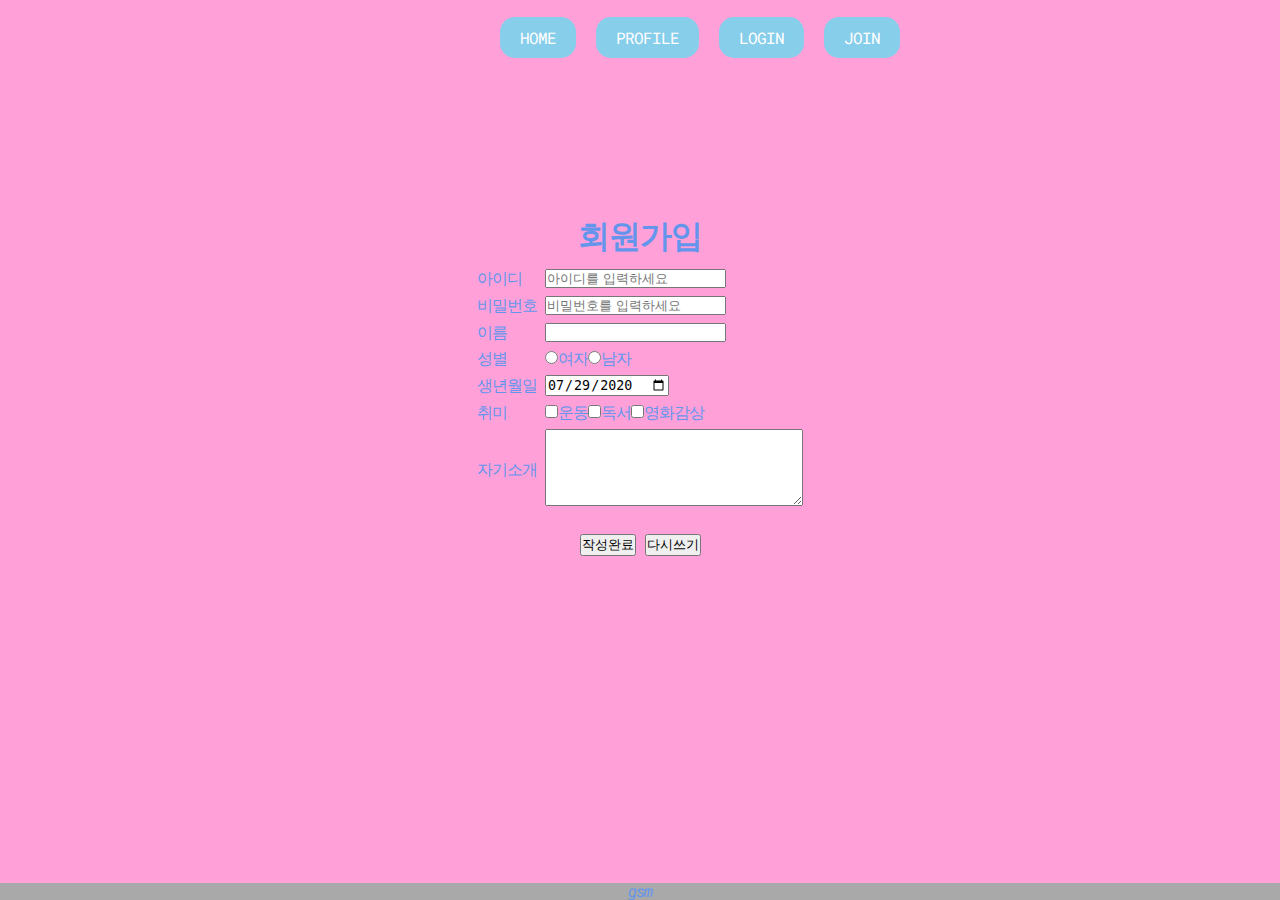
<file: join.html>
<!DOCTYPE html>
<html lang="ko">
<head>
    <meta charset="UTF-8">
    <meta name="viewport" content="width=device-width, initial-scale=1.0">
    <title>Document</title>
    <link href="css/style.css" rel="stylesheet" type="text/css">
</head>
<body>
    <header>
        <nav>
            <ul>
                <li><a href="index.html">HOME</a></li>
                <li><a href="profile.html">PROFILE</a></li>
                <li><a href="login.html">LOGIN</a></li>
                <li><a href="join.html">JOIN</a></li>
            </ul>
        </nav>
    </header>
<!-- 컨텐츠 -->
    <article>
            <h1>회원가입</h1>
        <form>
            <table>
                <tr>
                <td>아이디</td>
                <td><input type = "text" placeholder="아이디를 입력하세요" required></td>
                </tr>
                <tr>
                    <td>비밀번호</td>
                    <td><input type = "password" placeholder="비밀번호를 입력하세요"></td>
                </tr>
                <tr>
                    <td>이름</td>
                    <td><input type = "text"></td>
                </tr>
                <tr>
                    <td>성별</td>
                    <td><input type = "radio" name = fn>여자<input type = "radio" name = fn>남자</td>
                </tr>
                <tr>
                    <td>생년월일</td>
                    <td><input type = "date" value = "2020-07-29"></td>
                </tr>
                <tr>
                    <td>취미</td>
                    <td><input type = "checkbox">운동<input type = "checkbox">독서<input type = "checkbox">영화감상</td>
                </tr>
                <tr>
                    <td>자기소개</td>
                    <td><textarea cols="30" rows="5"></textarea></td>
                </tr>
            </table>
            <input type = "submit" value="작성완료">
            <input type = "reset" value="다시쓰기">
        </form>
    </article>

    <footer>
            <address>gsm</address>
    </footer>
    
</body>
</html>
</file>
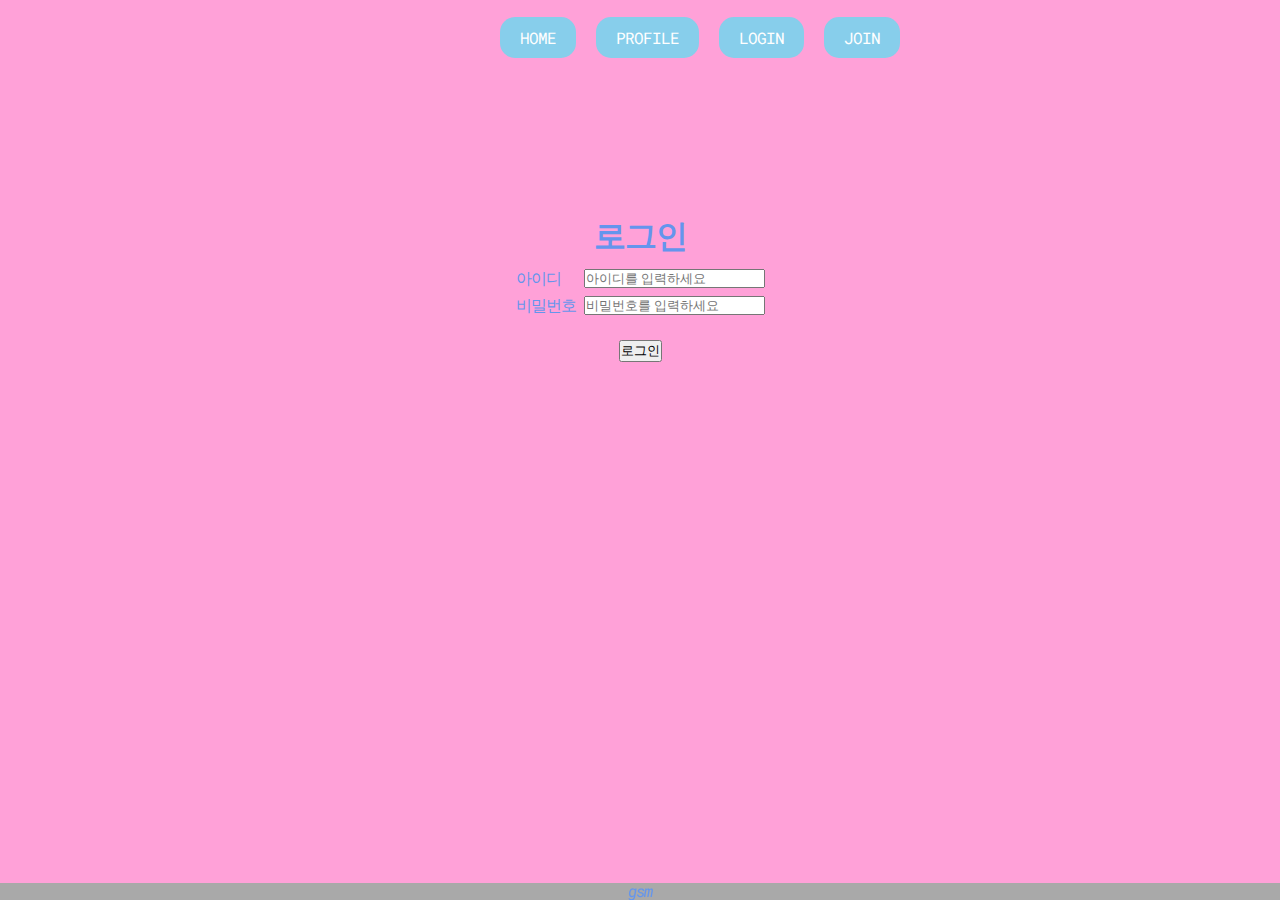
<file: login.html>
<!DOCTYPE html>
<html lang="ko">
<head>
    <meta charset="UTF-8">
    <meta name="viewport" content="width=device-width, initial-scale=1.0">
    <title>Document</title>
    <link href="css/style.css" rel="stylesheet" type="text/css">
</head>
<body>
    <header>
        <nav>
            <ul>
                <li><a href="index.html">HOME</a></li>
                <li><a href="profile.html">PROFILE</a></li>
                <li><a href="login.html">LOGIN</a></li>
                <li><a href="join.html">JOIN</a></li>
            </ul>
        </nav>
    </header>
<!-- 컨텐츠 -->
    <article>
            <h1>로그인</h1>
        <form>
            <table>
                <tr>
                    <td>아이디</td>
                    <td><input type = "text" placeholder="아이디를 입력하세요" required></td>
                </tr>
                <tr>
                    <td>비밀번호</td>
                    <td><input type = "password" placeholder="비밀번호를 입력하세요"></td>
                </tr>
            </table>
            <input type = "submit" value="로그인">
        </form>
    </article>

    <footer>
            <address>gsm</address>
    </footer>
    
</body>
</html>
</file>
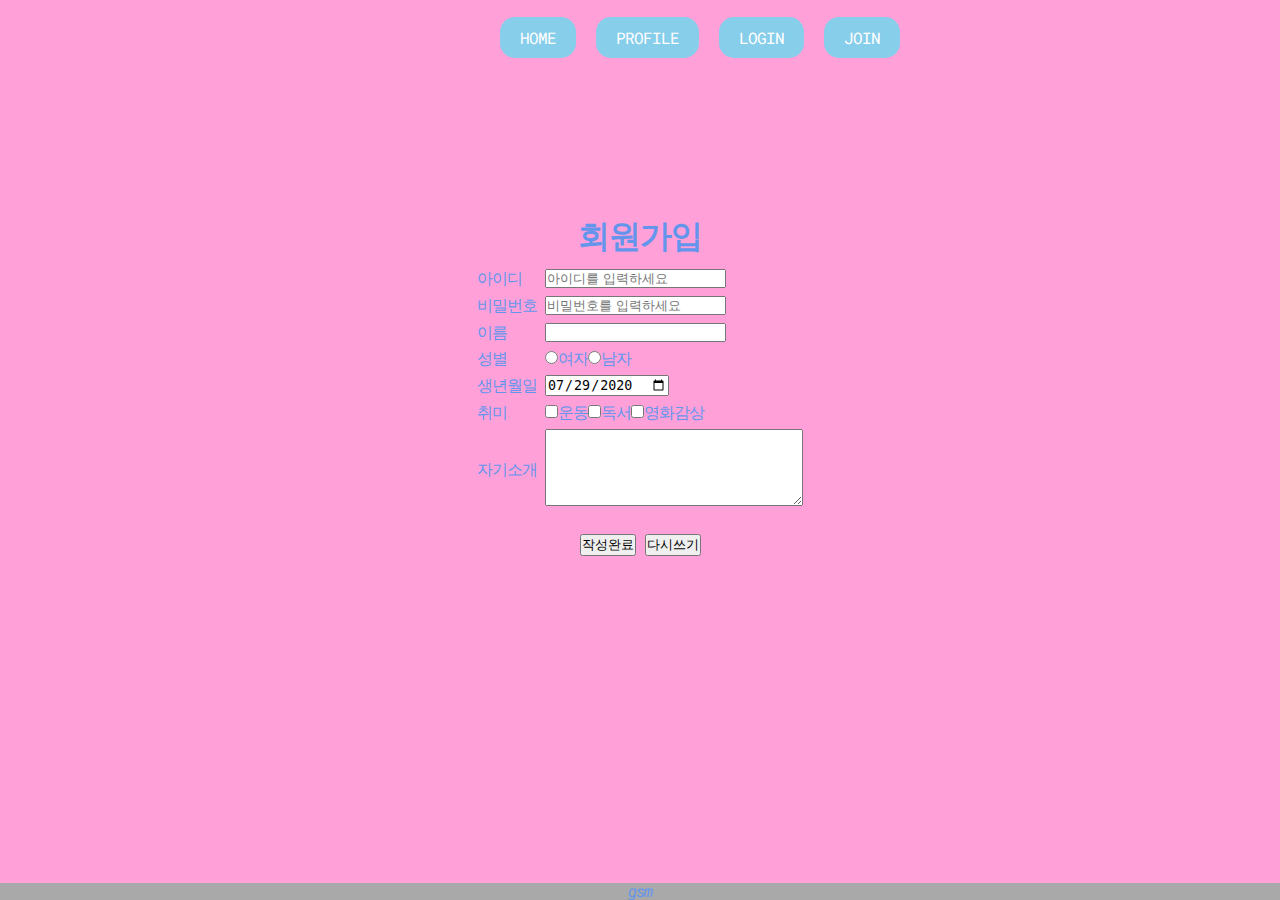
<file: test/join.html>
<!DOCTYPE html>
<html lang="ko">
<head>
    <meta charset="UTF-8">
    <meta name="viewport" content="width=device-width, initial-scale=1.0">
    <title>Document</title>
    <link href="css/style.css" rel="stylesheet" type="text/css">
</head>
<body>
    <header>
        <nav>
            <ul>
                <li><a href="index.html">HOME</a></li>
                <li><a href="profile.html">PROFILE</a></li>
                <li><a href="login.html">LOGIN</a></li>
                <li><a href="join.html">JOIN</a></li>
            </ul>
        </nav>
    </header>
<!-- 컨텐츠 -->
    <article>
            <h1>회원가입</h1>
        <form>
            <table>
                <tr>
                <td>아이디</td>
                <td><input type = "text" placeholder="아이디를 입력하세요" required></td>
                </tr>
                <tr>
                    <td>비밀번호</td>
                    <td><input type = "password" placeholder="비밀번호를 입력하세요"></td>
                </tr>
                <tr>
                    <td>이름</td>
                    <td><input type = "text"></td>
                </tr>
                <tr>
                    <td>성별</td>
                    <td><input type = "radio" name = fn>여자<input type = "radio" name = fn>남자</td>
                </tr>
                <tr>
                    <td>생년월일</td>
                    <td><input type = "date" value = "2020-07-29"></td>
                </tr>
                <tr>
                    <td>취미</td>
                    <td><input type = "checkbox">운동<input type = "checkbox">독서<input type = "checkbox">영화감상</td>
                </tr>
                <tr>
                    <td>자기소개</td>
                    <td><textarea cols="30" rows="5"></textarea></td>
                </tr>
            </table>
            <input type = "submit" value="작성완료">
            <input type = "reset" value="다시쓰기">
        </form>
    </article>

    <footer>
            <address>gsm</address>
    </footer>
    
</body>
</html>
</file>
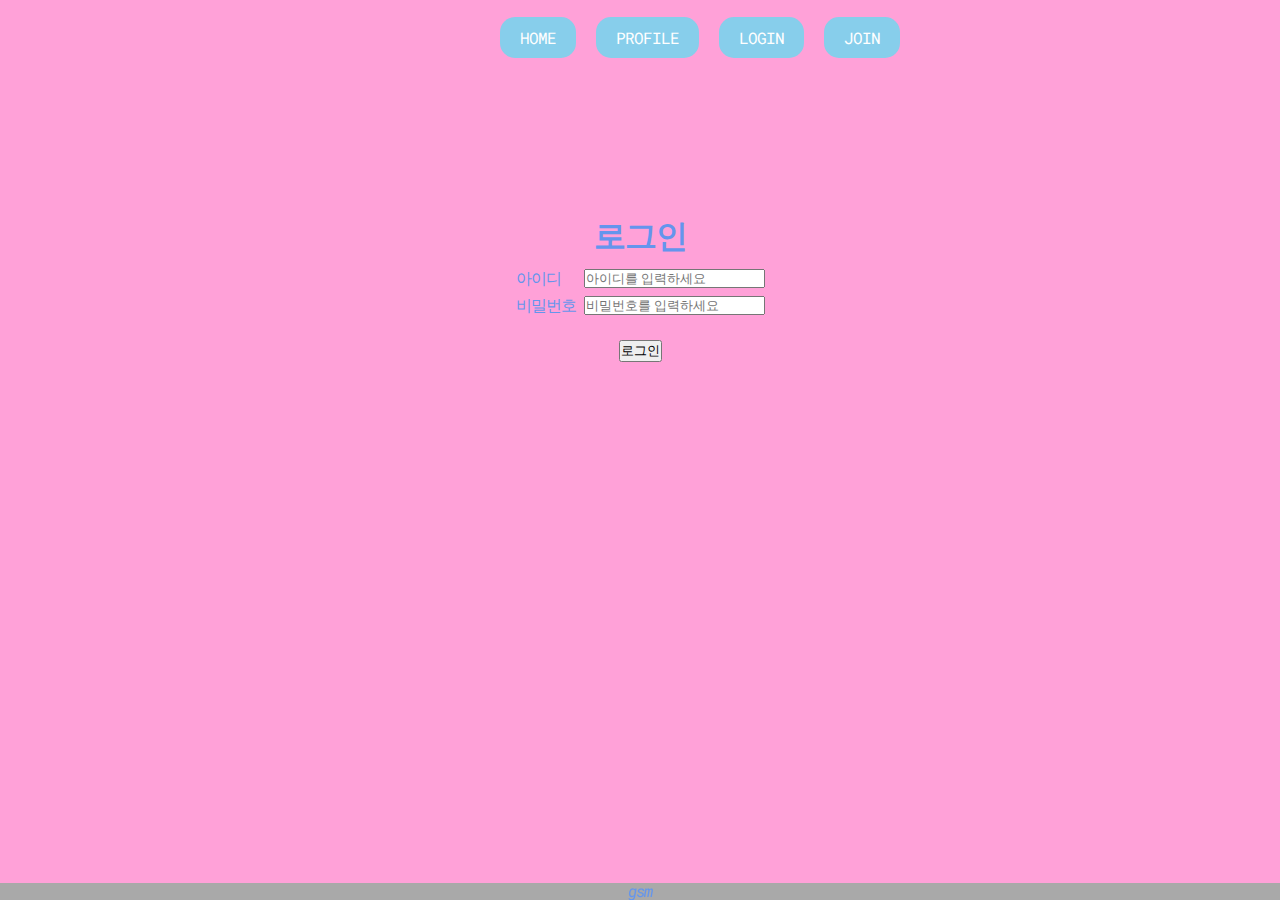
<file: test/login.html>
<!DOCTYPE html>
<html lang="ko">
<head>
    <meta charset="UTF-8">
    <meta name="viewport" content="width=device-width, initial-scale=1.0">
    <title>Document</title>
    <link href="css/style.css" rel="stylesheet" type="text/css">
</head>
<body>
    <header>
        <nav>
            <ul>
                <li><a href="index.html">HOME</a></li>
                <li><a href="profile.html">PROFILE</a></li>
                <li><a href="login.html">LOGIN</a></li>
                <li><a href="join.html">JOIN</a></li>
            </ul>
        </nav>
    </header>
<!-- 컨텐츠 -->
    <article>
            <h1>로그인</h1>
        <form>
            <table>
                <tr>
                    <td>아이디</td>
                    <td><input type = "text" placeholder="아이디를 입력하세요" required></td>
                </tr>
                <tr>
                    <td>비밀번호</td>
                    <td><input type = "password" placeholder="비밀번호를 입력하세요"></td>
                </tr>
            </table>
            <input type = "submit" value="로그인">
        </form>
    </article>

    <footer>
            <address>gsm</address>
    </footer>
    
</body>
</html>
</file>
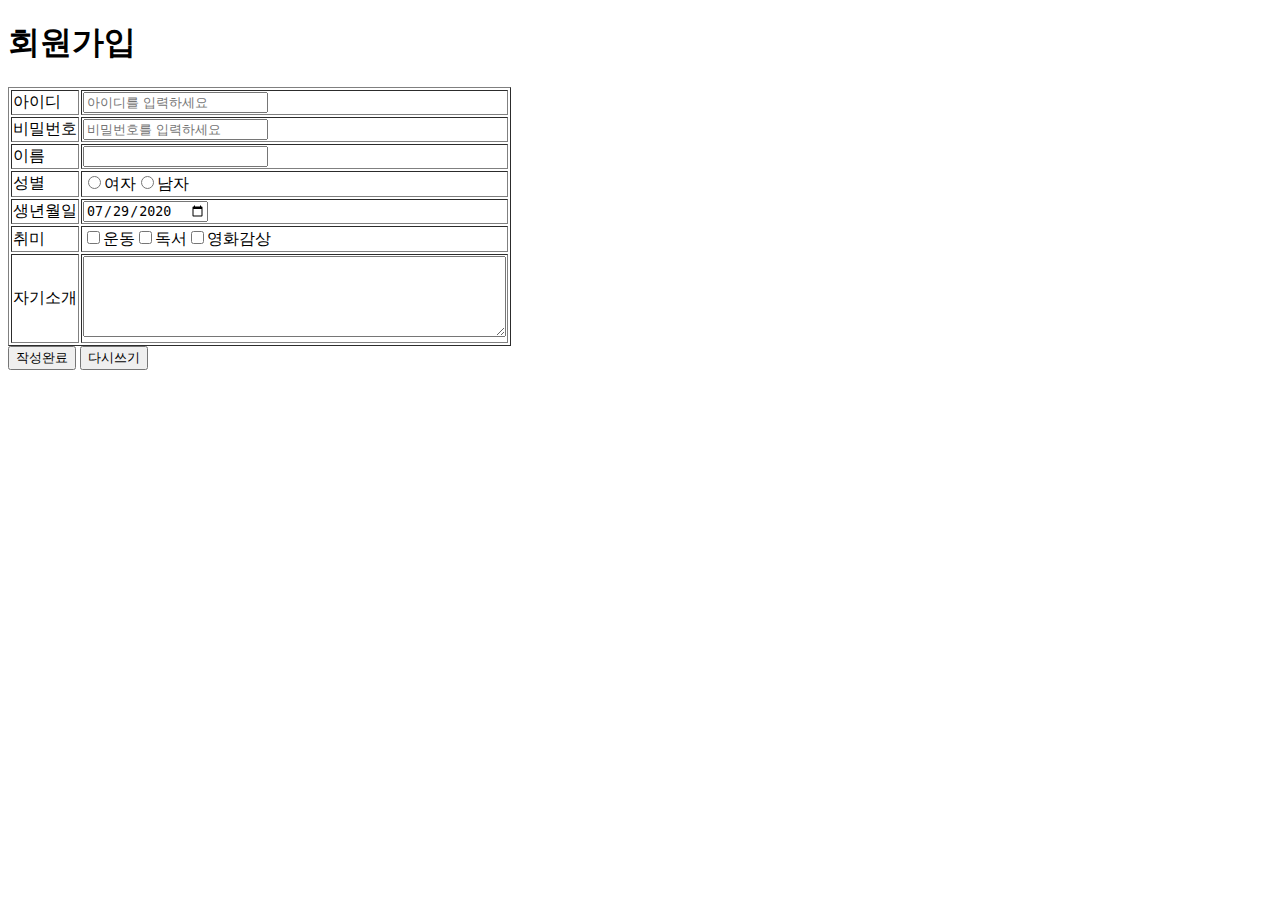
<file: .vs/wep/join.html>
<!DOCTYPE html>

<html lang="ko">
    <meta charset="UTF-8">
    <meta name="viewport" content="width=device-width, initial-scale=1.0">  
    <head>

    </head>
    <body>
        <h1>회원가입</h1>
        <form>
            <table border="1">
                <tr>
                <td>아이디</td>
                <td><input type = "text" placeholder="아이디를 입력하세요" required></td>
                </tr>
                <tr>
                    <td>비밀번호</td>
                    <td><input type = "password" placeholder="비밀번호를 입력하세요"></td>
                </tr>
                <tr>
                    <td>이름</td>
                    <td><input type = "text"></td>
                </tr>
                <tr>
                    <td>성별</td>
                    <td><input type = "radio" name = fn>여자<input type = "radio" name = fn>남자</td>
                </tr>
                <tr>
                    <td>생년월일</td>
                    <td><input type = "date" value = "2020-07-29"></td>
                </tr>
                <tr>
                    <td>취미</td>
                    <td><input type = "checkbox">운동<input type = "checkbox">독서<input type = "checkbox">영화감상</td>
                </tr>
                <tr>
                    <td>자기소개</td>
                    <td><textarea cols="50" rows="5"></textarea></td>
                </tr>
            </table>
            <input type = "submit" value="작성완료">
            <input type = "reset" value="다시쓰기">
        </form>
    </body>

</html>
</file>
<file: css/style.css>
@import url('https://fonts.googleapis.com/css2?family=Roboto+Mono:wght@500&display=swap');

* {
    margin: 0;
    padding: 0;
    box-sizing: border-box;
}

body {
    background: rgb(255, 161, 216); /*body 태그 배경 */
    color: cornflowerblue; /*글씨 색 */
    text-shadow: crimson;  /* 글씨 배경 */
    font-size: 16px; /* 글씨 사이즈 */
    line-height: 106%; /* 행간 */
    letter-spacing: -1px; /* 자간 */
    font-family: 'roboto mono', sans-serif; /* 폰트 */
}

a {
    text-decoration: none;
    color: white;
}

header {
    margin: 20px auto;
    width: 300px;
}

nav ul {
    display: flex;
}

nav ul li {
    flex: 1;
    list-style: none;
    text-align: center;
    padding: 10px;
}

nav ul li a {
    padding: 10px 20px;
    background: skyblue;
    border-radius: 15px;
    transition: 0.5s;
}

nav ul li a:hover {
    background: deepskyblue;
}

article {
    text-align: center;
    position: relative;
    top: 150px;
}
h1 {
    font-size: 2em;
}
.main {
    position: fixed;
    top: 45%;
    left: 50%;
    transform: translate(-50%, -50%);
}
table {
    text-align: left;
    margin: 20px auto;
}
td {
    padding: 3px;
}

footer {
    background: darkgray;
    text-align: center;
    position: fixed;
    bottom: 0;
    left: 0;
    width: 100%;
}
</file>
<file: test/css/style.css>
@import url('https://fonts.googleapis.com/css2?family=Roboto+Mono:wght@500&display=swap');

* {
    margin: 0;
    padding: 0;
    box-sizing: border-box;
}

body {
    background: rgb(255, 161, 216); /*body 태그 배경 */
    color: cornflowerblue; /*글씨 색 */
    text-shadow: crimson;  /* 글씨 배경 */
    font-size: 16px; /* 글씨 사이즈 */
    line-height: 106%; /* 행간 */
    letter-spacing: -1px; /* 자간 */
    font-family: 'roboto mono', sans-serif; /* 폰트 */
}

a {
    text-decoration: none;
    color: white;
}

header {
    margin: 20px auto;
    width: 300px;
}

nav ul {
    display: flex;
}

nav ul li {
    flex: 1;
    list-style: none;
    text-align: center;
    padding: 10px;
}

nav ul li a {
    padding: 10px 20px;
    background: skyblue;
    border-radius: 15px;
    transition: 0.5s;
}

nav ul li a:hover {
    background: deepskyblue;
}

article {
    text-align: center;
    position: relative;
    top: 150px;
}
h1 {
    font-size: 2em;
}
.main {
    position: fixed;
    top: 45%;
    left: 50%;
    transform: translate(-50%, -50%);
}
table {
    text-align: left;
    margin: 20px auto;
}
td {
    padding: 3px;
}

footer {
    background: darkgray;
    text-align: center;
    position: fixed;
    bottom: 0;
    left: 0;
    width: 100%;
}
</file>
